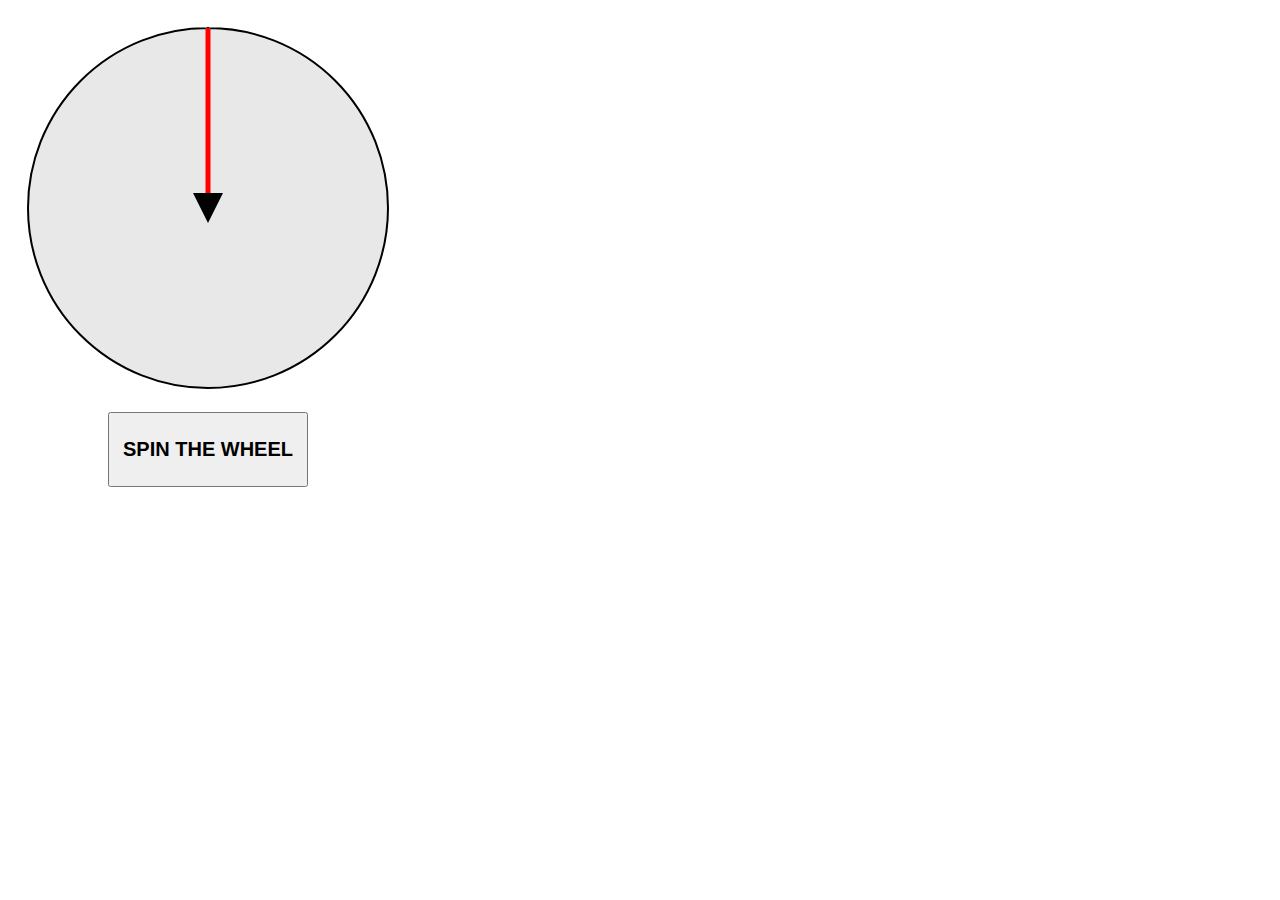
<file: spinner.html>
<!DOCTYPE HTML>
<html>
<head>
  <title>SVG Spinner</title>
	<style type="text/css">
		* {
			font-family: Arial, sans-serif;
		}
		#wrapper {
			width: 400px;
			text-align: center;
		} 
		#button-holder {
			width: 200px;
			margin: auto;
		}
		#spinner-button {
			width: 200px;
			height: 75px;
			font-size: 1.25em;
			font-weight: bold;
		}
	</style>
	<script type="text/javascript">	
		var svgns = "http://www.w3.org/2000/svg"; // SVG Namespace (in case we need it)
		var numSlices = 20;  // Size of the circle slices
		var slices = Array.from({ length: numSlices }, (_, i) => new Slice(i, wheel, numSlices)); // Array of wheel slice objects
		var isSpinning = false; // Is the arrow spinning?
		var rotation = 0; // Arrow rotation
		var currentSlice = 0; // Current slice the arrow is over
		var wheel = document.getElementById("wheel"); // DOM Object for the spinner board
		var arrow = document.getElementById("arrow"); // DOM Object for the spinner arrow
		var spinButton = document.getElementById("spinner-button"); // DOM Object for the spin wheel <button>
		
		// Basic wheel "slice" object for drawing SVG
		function Slice(num, parent, total) {
			// Set instance vars
			this.parent = parent;
			this.size = 360 / total;
			this.offset = num * this.size;
			this.id = "slice_" + num;
			// Draw the object
			this.object = this.create();
			this.parent.appendChild(this.object);
		}

		Slice.prototype = {
			create:function() {
				// Create a group to store the slice in
				var g = document.createElementNS(svgns, "g");
				// Create the slice object
				var slice = document.createElementNS(svgns, "path");
				slice.setAttributeNS(null, "id", this.id);
				var x1 = 200 + 180 * Math.cos(Math.PI * (-90 + this.offset) / 180);
				var y1 = 200 + 180 * Math.sin(Math.PI * (-90 + this.offset) / 180);
				var x2 = 200 + 180 * Math.cos(Math.PI * (-90 + this.size + this.offset) / 180);
				var y2 = 200 + 180 * Math.sin(Math.PI * (-90 + this.size + this.offset) / 180);
				

// Start spinning the arrow
function startSpinning() {
// Set isSpinning to true
isSpinning = true;
// Disable the spin button
spinButton.disabled = true;
// Call the spinWheel function
spinWheel();
}

// Spin the arrow
function spinWheel() {
// Increment the rotation
rotation += 10;
// Rotate the arrow
arrow.setAttributeNS(null, "transform", "rotate(" + rotation + ", 200, 200)");
// Calculate which slice the arrow is over
currentSlice = Math.floor((rotation - 90) / (360 / numSlices));
// If the arrow has completed a full rotation...
if (rotation >= 360) {
// Reset the rotation
rotation = 0;
// Set isSpinning to false
isSpinning = false;
// Re-enable the spin button
spinButton.disabled = false;
// Alert the user which slice they landed on
alert("You landed on slice " + currentSlice);
// Exit the function
return;
}
// Call the spinWheel function again in 100 milliseconds
setTimeout(spinWheel, 100);
}

// Toggle spinning
function toggleSpinning() {
if (!isSpinning) {
startSpinning();
}
}

// Add an event listener for the spin button
spinButton.addEventListener("click", toggleSpinning);
</script>

</head>
<body>
	<div id="wrapper">
		<svg id="wheel" width="400" height="400">
			<g>
				<path fill="#e8e8e8" stroke="#000000" stroke-width="2" d="M200,200 l0,-180 a180,180 0 1,1 0,360 a180,180 0 1,1 0,-360 z" />
				<line id="arrow" x1="200" y1="20" x2="200" y2="200" stroke="#ff0000" stroke-width="5" marker-end="url(#arrowhead)" />
				<marker id="arrowhead" viewBox="0 0 10 10" refX="5" refY="5" markerWidth="6" markerHeight="6" orient="auto">
					<path d="M 0 0 L 10 5 L 0 10 z" />
				</marker>
				{slices}
			</g>
		</svg>
		<div id="button-holder">
			<button id="spinner-button">SPIN THE WHEEL</button>
		</div>
	</div>
</body>
</html>
</file>
